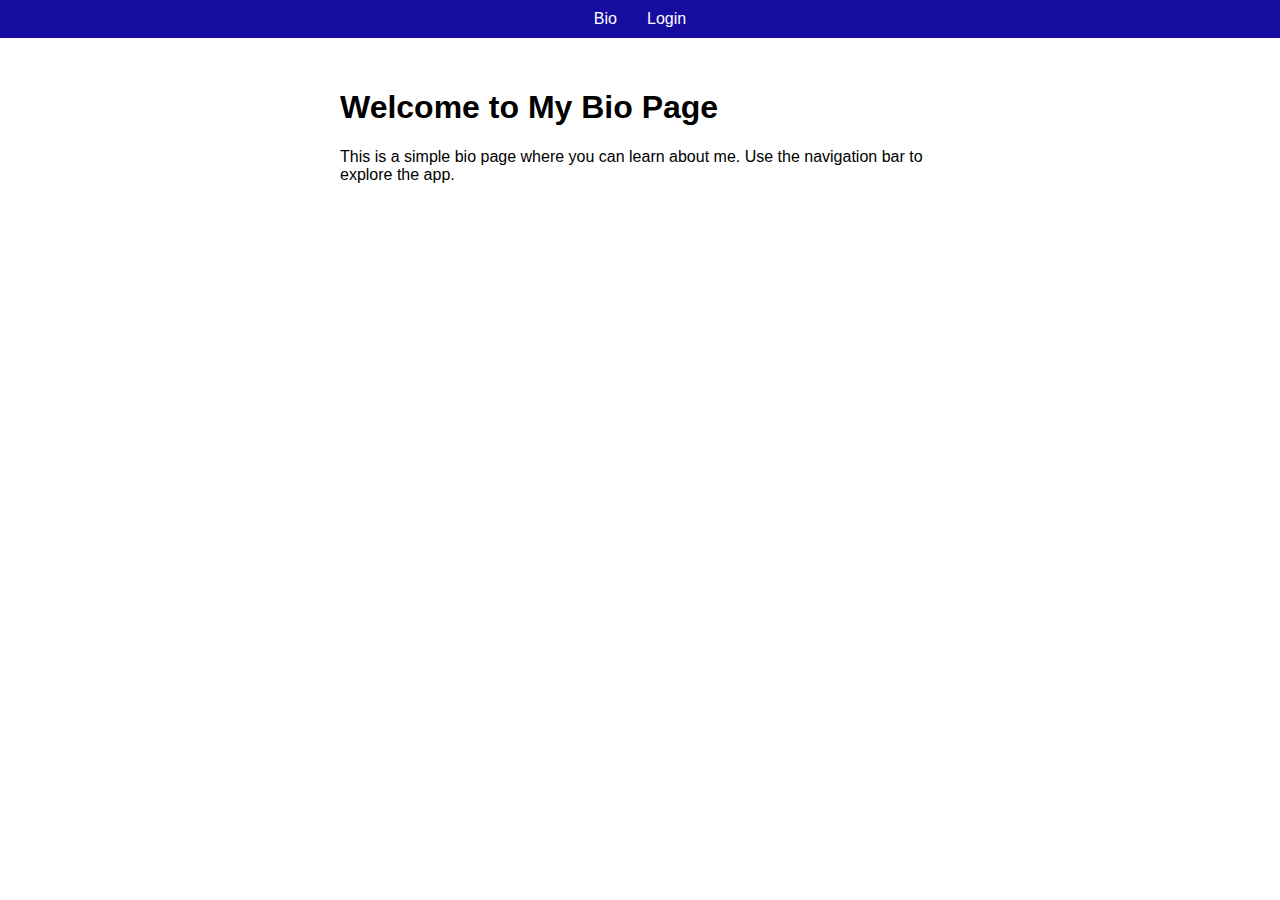
<file: templates/index.html>
<!DOCTYPE html>
<html lang="en">
<head>
    <meta charset="UTF-8">
    <meta name="viewport" content="width=device-width, initial-scale=1.0">
    <title>Bio Page</title>
    <link rel="stylesheet" href="../static/styles.css">
</head>
<body>
    <header>
        <nav>
            <ul>
                <li><a href="/">Bio</a></li>
              
                <li><a href="/login">Login</a></li>
            </ul>
        </nav>
    </header>
    <section>
        <h1>Welcome to My Bio Page</h1>
        <p>This is a simple bio page where you can learn about me. Use the navigation bar to explore the app.</p>
    </section>
</body>
</html>
</file>
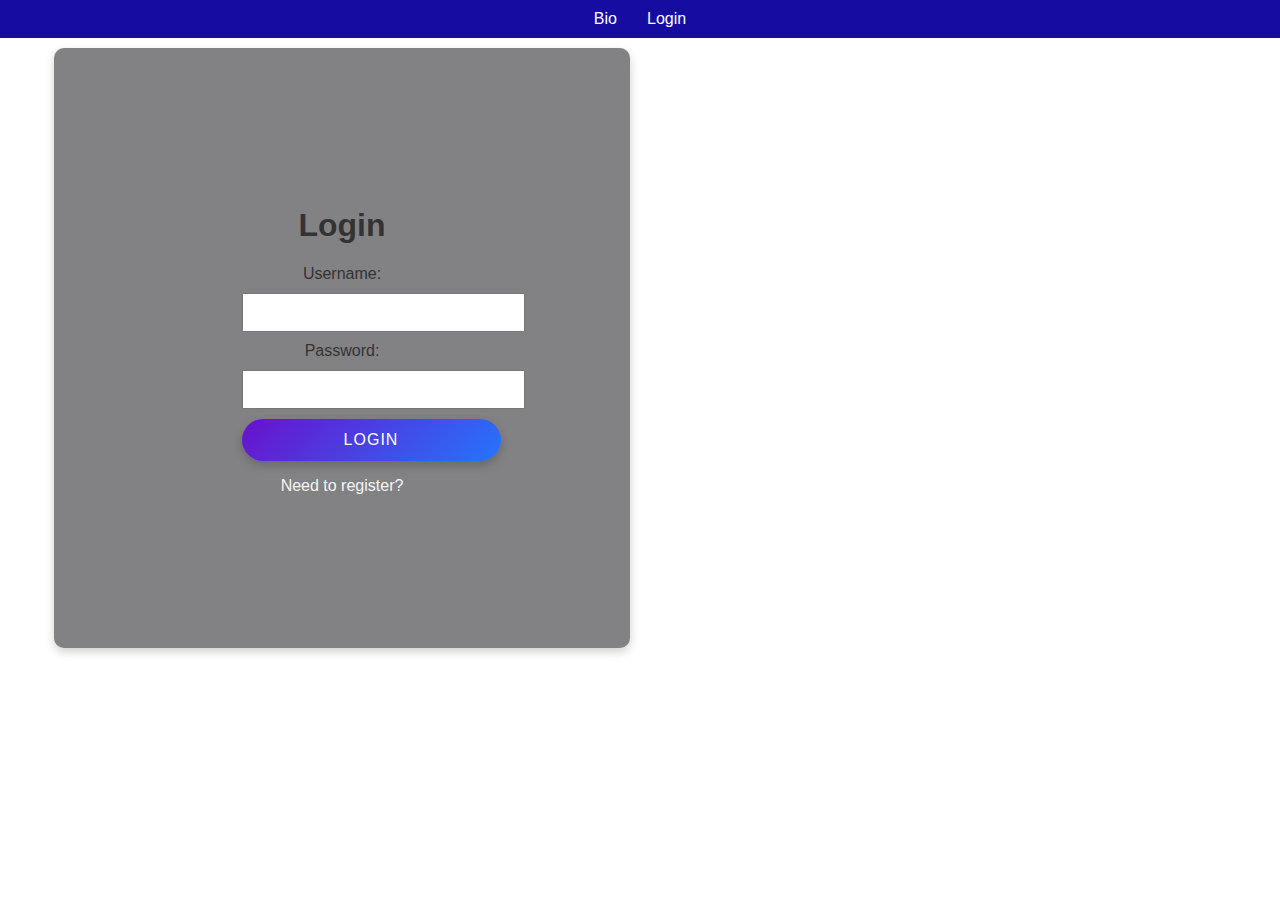
<file: templates/login.html>
<!DOCTYPE html>
<html lang="en">
<head>
    <meta charset="UTF-8">
    <meta name="viewport" content="width=device-width, initial-scale=1.0">
    <title>Login Page</title>
    <link rel="stylesheet" href="../static/styles.css">
</head>
<body>
    <header>
        <nav>
            <ul>
                <li><a href="/">Bio</a></li>
                <li><a href="/login">Login</a></li>
            </ul>
        </nev>
    </header>
    <div class="main-section">
        <div class="centered-box" id="login">
            <section>
                <h1>Login</h1>
                <form action="/login" method="post" id="loginForm">
                    <label for="username">Username:</label>
                    <input type="text" name="username" id="login-username" required>
                    <label for="password">Password:</label>
                    <input type="password" name="password" id="password" required>
                    <input type="submit" value="Login">
                </form>
                <p id="swapRegister">Need to register?
                </p>
            </section>
        </div>

        <!-- Below is the registration form-->
        <div class="centered-box" id="register">
            <section>
                <h1>Register</h1>
                <form action="/register" method="post" id="RegisterForm">
                    <label for="username">Username:</label>
                    <input type="text" name="username" id="username" required>
                    <label for="password">Password:</label>
                    <input type="password" name="password" id="password" required>
                    <label for="confirm_password">Confirm password:</label>
                    <input type="password" name="confirm_password" id="confirm_password" required>
                   <input type="submit" value="Register">
                </form>
                <p id="swapLogin">Need to login?</p>
            </section>
        </div>
    </div>
    <script src="../static/script.js"></script>
</body>
</html>
</file>
<file: static/styles.css>
body {
    font-family: Arial, sans-serif;
    margin: 0;
    align-items: center;
    justify-content: center;
}

header {
    background-color: #160ca0;
    color: white;
    padding: 10px 0;
    justify-content: right;
}
.centered-box {
    margin: 10px;
    width: 45%;
    height: 600px;
    background-color: #828285; /* White background */
    box-shadow: 0px 4px 10px rgba(23, 25, 3, 0.2); /* Shadow */
    border-radius: 10px; /* Optional rounded corners */
    display: flex;
    justify-content: center;
    align-items: center;
    text-align: center;
    font-family: Arial, Cambria, Cochin, Georgia, Times, 'Times New Roman', serif;
    font-size: 16px;
    color: #333; /* Dark text */
}

nav ul {
    list-style: none;
    margin: 0;
    padding: 0;
    display: flex;
    justify-content: center;
}

nav ul li {
    margin: 0 15px;
}

nav ul li a, a {
    text-decoration: none;
    color: white;
}

section {
    padding: 20px;
    margin: 10px auto;
    max-width: 600px;
}

form input, form button {
    display: flex;
    margin: 10px 29px;
    padding: 10px;
    width: 100%;
}

#taskList ul {
    list-style: none;
    padding: 0;
}

#taskList li {
    display: flex;
    justify-content: space-between;
    margin-bottom: 10px;
    border-bottom: 1px solid #ccc;
    padding: 5px 0;
}

input[type=submit] {
    cursor: pointer;
    color: #1f10f6;
    background-color: #f1ad72;
    padding: 12px 24px;
    font-size: 16px;
    color: white;
    background: linear-gradient(135deg, #6a11cb, #2575fc); /* Gradient background */
    border: none;
    border-radius: 25px; /* Rounded corners */
    box-shadow: 0px 4px 10px rgba(0, 0, 0, 0.2); /* Shadow */
    cursor: pointer;
    transition: all 0.3s ease; /* Smooth transition */
    text-transform: uppercase;
    letter-spacing: 1px;
    
    
}

input[type="range"] {
    width: 100%;
}

/* BIFALE's SECTION of CSS */
.main-section{
    display: flex;
    flex-wrap: wrap;
    align-items: center;
    justify-content: center;
}

#taskList{
    margin: 20px 0;
}

#register{
    visibility: hidden;
    opacity: 0;
}

#swapRegister, #swapLogin{
    color: whitesmoke;
    cursor: pointer;
}
</file>
